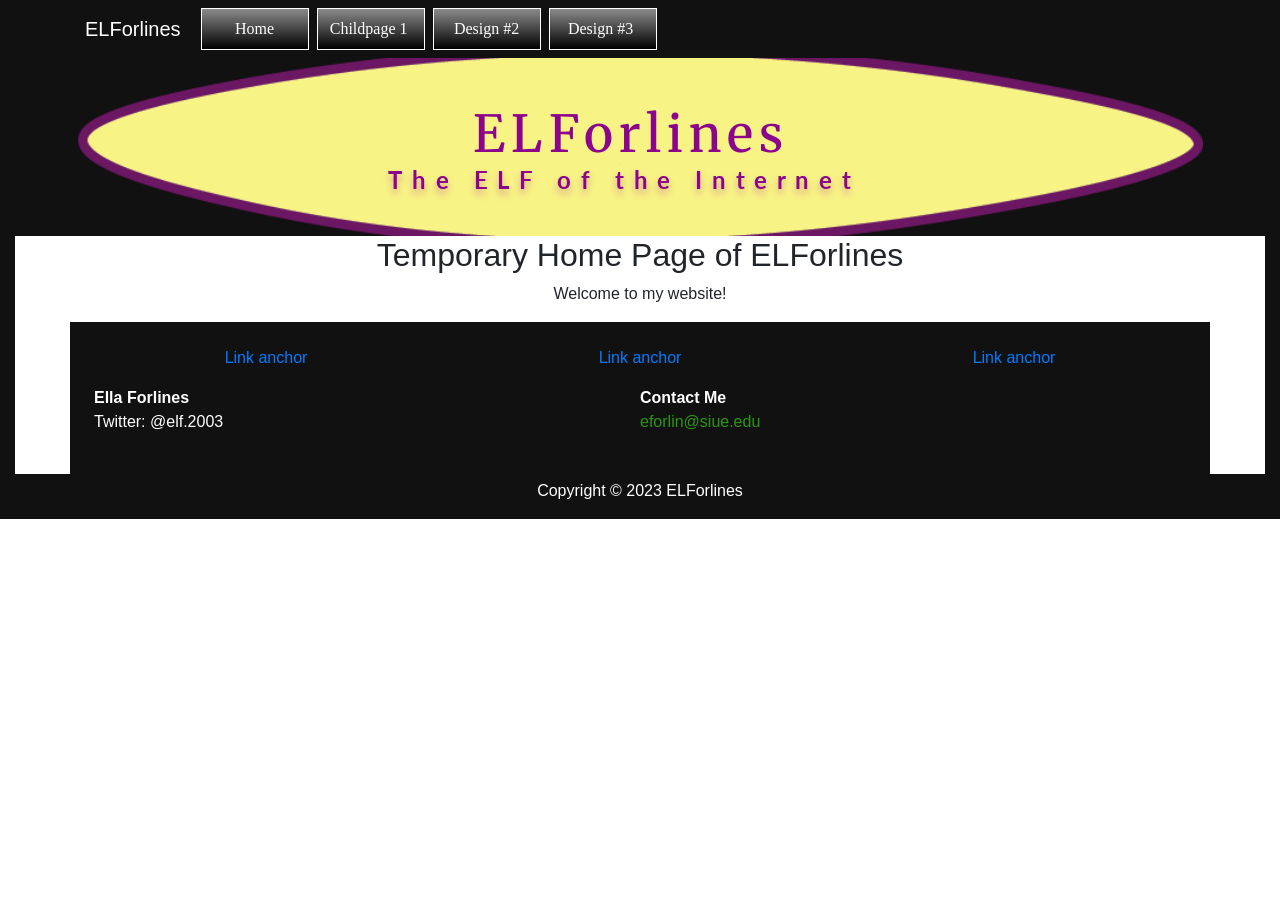
<file: Website/Index.html>
<!DOCTYPE html>
<html lang="en"><!-- InstanceBegin template="/Templates/My Layout (EXTRA VERSION).dwt" codeOutsideHTMLIsLocked="false" -->
  <head>
  <meta charset="UTF-8">
  <meta http-equiv="X-UA-Compatible" content="IE=edge">
  <meta name="viewport" content="width=device-width, initial-scale=1">
  <!-- InstanceBeginEditable name="doctitle" -->
    <meta name="description" content="This is my home and index page.">
<title>ELForlines-Index </title>
  <!-- InstanceEndEditable -->
  <!-- Bootstrap -->
  <link href="bootstrap-4.4.1.css" rel="stylesheet">
  <link href="favorite-styles.css" rel="stylesheet" type="text/css">
  <link href="https://fonts.googleapis.com/css2?family=Lato:wght@300;700&family=Merriweather:wght@400;900&display=swap" rel="stylesheet">
  <!-- InstanceParam name="MainCarousel" type="boolean" value="false" -->
  <!-- InstanceBeginEditable name="head" -->
  <!-- InstanceEndEditable -->
  <!-- InstanceParam name="Carousel 2" type="boolean" value="true" -->
  </head>
  <body>
  <nav class="navbar navbar-expand-md navbar-dark bg-dark">
    <div class="container"> <a class="navbar-brand" href="#">ELForlines</a>
      <button class="navbar-toggler" type="button" data-toggle="collapse" data-target="#navbarSupportedContent" aria-controls="navbarSupportedContent" aria-expanded="false" aria-label="Toggle navigation"> <span class="navbar-toggler-icon"></span> </button>
      <div class="collapse navbar-collapse" id="navbarSupportedContent">
        <ul class="navbar-nav mr-auto">
          <li class="nav-item"> <a class="nav-link" href="Index.html">Home <span class="sr-only">(current)</span></a> </li>
          <li class="nav-item"><a href="ELForlines%20Childpage.html" class="nav-link">Childpage 1&nbsp;</a></li>
          <li class="nav-item"><a href="Design2.html" class="nav-link">Design #2</a></li>
          <span class="nav-item"><a href="Design %233.html" class="nav-link">Design #3&nbsp;</a></span>
        </ul>
      </div>
    </div>
  </nav>
  <header class="row">
    <div class="col-md-12">
      <h2>ELForlines&nbsp;</h2>
      <p>The ELF of the Internet&nbsp;&nbsp;</p>
    </div>
  </header>
  
  <!-- InstanceBeginEditable name="EditRegion5" -->
  <div class="container"> </div>
  <!-- InstanceEndEditable --> <!-- InstanceBeginEditable name="Main Content" -->
    <div class="wrapper">
<div class="container">
    <h2 class="text-center">Temporary Home Page of ELForlines</h2>
        <div class="row">
          <div class="col-lg-12">
            <p class="text-center">Welcome to my website!</p>
          </div>
        </div>
      </div>
</div>
  <!-- InstanceEndEditable -->
<div class="container text-white bg-dark p-4">
  <div class="row">
        <div class="col-6 col-md-8 col-lg-12">
          <div class="row text-center">
            <div class="col-sm-6 col-md-4 col-lg-4 col-12">
              <ul class="list-unstyled">
                <li class="btn-link"> <a>Link anchor</a> </li>
              </ul>
            </div>
            <div class="col-sm-6 col-md-4 col-lg-4 col-12">
              <ul class="list-unstyled">
                <li class="btn-link"> <a>Link anchor</a> </li>
             
              </ul>
            </div>
            <div class="col-sm-6 col-md-4 col-lg-4 col-12">
              <ul class="list-unstyled">
                <li class="btn-link"> <a>Link anchor</a> </li>
 </ul>
            </div>
          </div>
        </div>
        <div class="col-md-4 col-lg-12 col-6 row">
          <address class="col-lg-6">
            <strong>Ella Forlines&nbsp;&nbsp;</strong><br>
          Twitter: @elf.2003 &nbsp;
          </address>
          <address class="col-lg-6">
            <strong>Contact Me&nbsp;</strong><br>
            <a href="mailto:#">eforlin@siue.edu&nbsp;</a>
          </address>
    </div>
  </div>
  </div>
    <footer class="text-center">
      <div class="container">
        <div class="row">
          <div class="col-12">
            <p>Copyright © 2023 ELForlines</p>
          </div>
        </div>
      </div>
    </footer>
    <!-- jQuery (necessary for Bootstrap's JavaScript plugins) -->
    <script src="js/jquery-3.4.1.min.js"></script>
    <!-- Include all compiled plugins (below), or include individual files as needed -->
    <script src="js/popper.min.js"></script>
    <script src="js/bootstrap-4.4.1.js"></script>
  </body>
<!-- InstanceEnd --></html>
</file>
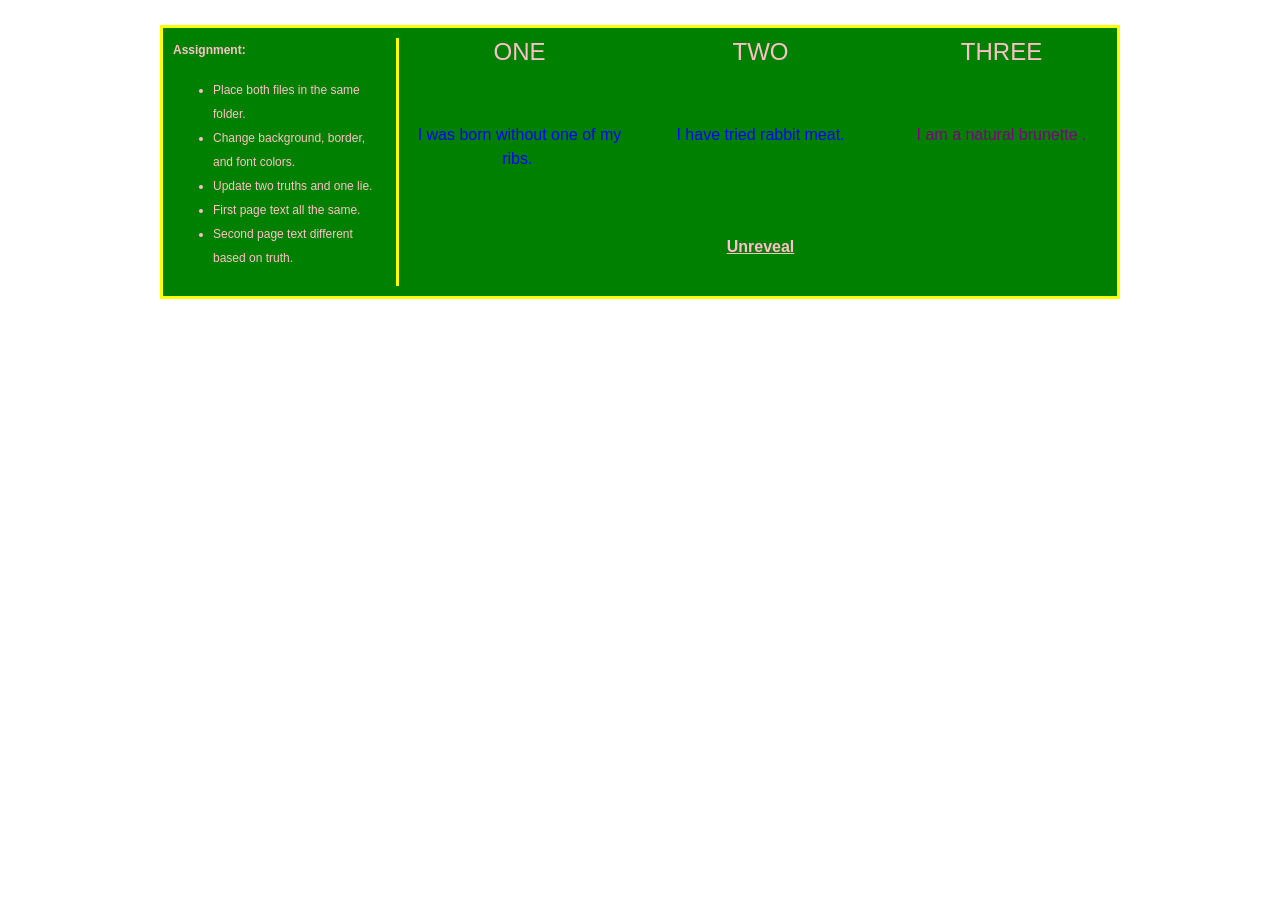
<file: lie.html>
<!DOCTYPE html>
<html lang="en">

<head>
	<title>One Lie</title>

	<link rel="stylesheet" href="https://cdn.jsdelivr.net/npm/bootstrap@4.3.1/dist/css/bootstrap.min.css">

	<style type="text/css">
		<!--
		.container {
			border: 3px solid yellow;
			margin: auto;
			width: 75%;
			padding: 10px;
			margin-top: 25px;
			line-height: 150%;
			background-color: green;
			color: pink;
			text-align: center;

		}
		
		.row {
			text-align: center;
		}
		
		.instructions {
			text-align: left;
			font-size: .75em;
			border-right: 3px solid yellow;
		}

		.statement p{
			font-style: italic;
			color: pink;

		}

		.truth {
			color: blue
			
		}

		.lie {
			color: purple
			
		}

		a:link, a:visited {
			color: pink;
			text-decoration: underline;
			font-weight: bolder;
		}

		a:hover {
			color: #0000ff;
			text-decoration: wavy underline;
			font-weight: bolder;
		}

		
		-->
	</style>
</head>

<body>
	<div class="container">
		<div class="row">
			<div class="col-md-3 instructions">
				<p><strong>Assignment:</strong></p>
				<ul>
					<li>Place both files in the same folder.</li>
					<li>Change background, border, and font colors.</li>
					<li>Update two truths and one lie.</li>
					<li>First page text all the same.</li>
					<li>Second page text different based on truth.</li>
				</ul>
			</div>
			<div class="col-md-9">
				<div class="row">
					<div class="col-md-4 statement">
						<h4>ONE</h4>
					</div>
					<div class="col-md-4 statement">
						<h4>TWO</h4>
					</div>
					<div class="col-md-4 statement">
						<h4>THREE</h4>
					</div>
				</div>
				<div class="row mt-5">
					<div class="col-md-4  truth">
						<p>I was born without one of my ribs.&nbsp;</p>
					</div>
					<div class="col-md-4  truth">
						<p>I have tried rabbit meat.</p>
					</div>
					<div class="col-md-4  lie">
						<p>I am a natural brunette .</p>
					</div>
				</div>
				<div class="row">
					<div class="col-md-12 mt-5">
						<p><a href="truths.html">Unreveal</a></p>
					</div>
				</div>
			</div>
		</div>
	</div>



	<script src="https://code.jquery.com/jquery-3.3.1.slim.min.js"></script>
	<script src="https://cdn.jsdelivr.net/npm/popper.js@1.14.7/dist/umd/popper.min.js"></script>
	<script src="https://cdn.jsdelivr.net/npm/bootstrap@4.3.1/dist/js/bootstrap.min.js"></script>

</body>

</html>
</file>
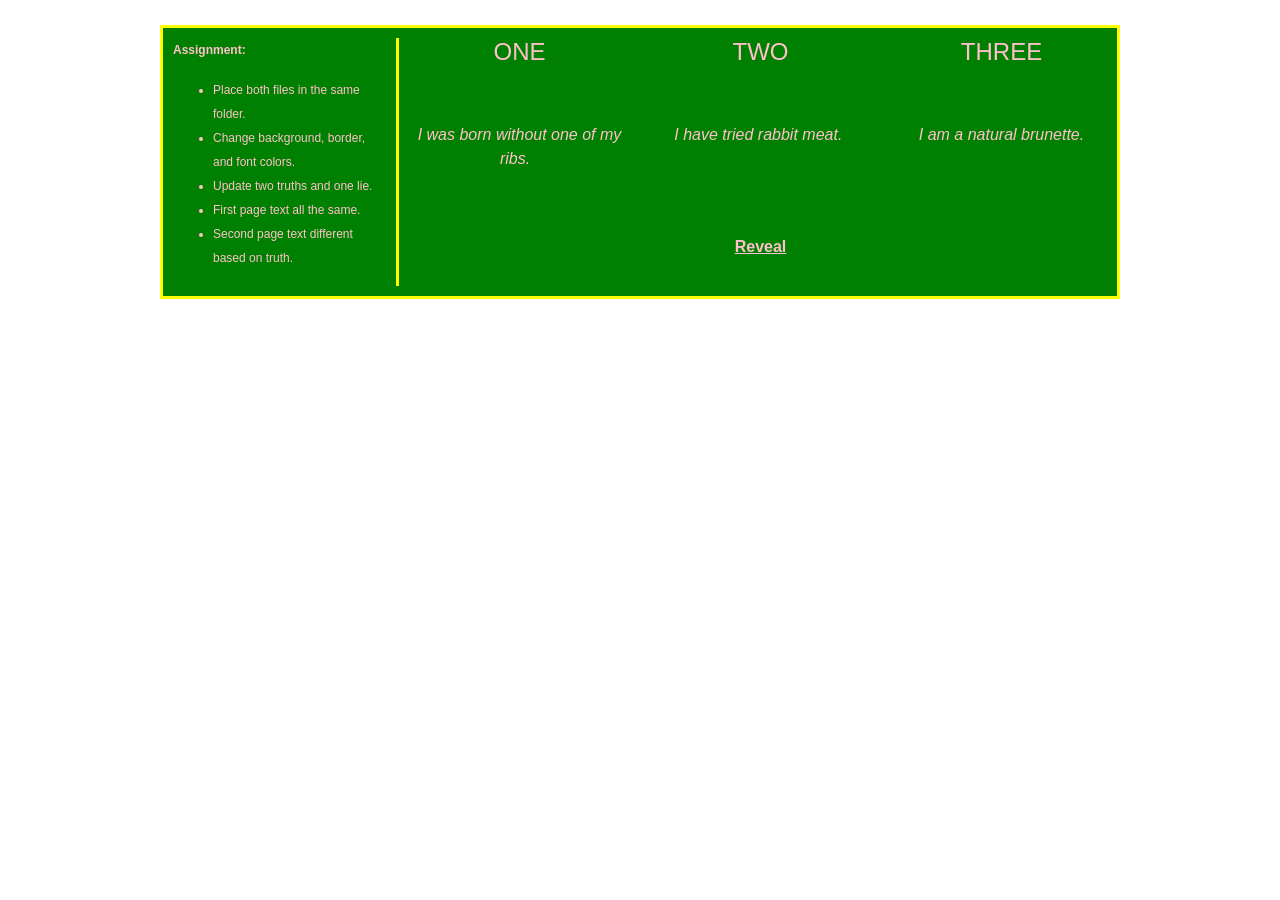
<file: truths.html>
<!DOCTYPE html>
<html lang="en">

<head>
	<title>Two Truths</title>

	<link rel="stylesheet" href="https://cdn.jsdelivr.net/npm/bootstrap@4.3.1/dist/css/bootstrap.min.css">

	<style type="text/css">
		<!--
		.container {
			border: 3px solid yellow;
			margin: auto;
			width: 75%;
			padding: 10px;
			margin-top: 25px;
			line-height: 150%;
			background-color: green;
			color: pink;
			text-align: center;

		}
		
		.row {
			text-align: center;
		}
		
		.instructions {
			text-align: left;
			font-size: .75em;
			border-right: 3px solid yellow;
		}

		.statement p {
	font-style: italic;
	color: pink;
		}

		.truth {
	color: blue
		}

		.lie {
	color: purple;			
		}

		a:link, a:visited {
			color: pink;
			text-decoration: underline;
			font-weight: bolder;
		}

		a:hover {
			color: #0000ff;
			text-decoration: wavy underline;
			font-weight: bolder;
		}
		-->
	</style>
</head>

<body>
	<div class="container">
		<div class="row">
			<div class="col-md-3 instructions">
				<p><strong>Assignment:</strong></p>
				<ul>
					<li>Place both files in the same folder.</li>
					<li>Change background, border, and font colors.</li>
					<li>Update two truths and one lie.</li>
					<li>First page text all the same.</li>
					<li>Second page text different based on truth.</li>
				</ul>
			</div>
			<div class="col-md-9">
				<div class="row">
					<div class="col-md-4 statement">
						<h4>ONE</h4>
					</div>
					<div class="col-md-4 statement">
						<h4>TWO</h4>
					</div>
					<div class="col-md-4 statement">
						<h4>THREE</h4>
					</div>
				</div>
				<div class="row mt-5">
					<div class="col-md-4  statement">
						<p>I was born without one of my ribs.&nbsp;&nbsp;</p>
					</div>
					<div class="col-md-4  statement">
						<p>I have tried rabbit meat.&nbsp;</p>
					</div>
					<div class="col-md-4  statement">
						<p>I am a natural brunette.</p>
					</div>
				</div>
				<div class="row">
					<div class="col-md-12 mt-5">
						<p><a href="lie.html">Reveal</a></p>
					</div>
				</div>
			</div>
		</div>
	</div>



	<script src="https://code.jquery.com/jquery-3.3.1.slim.min.js"></script>
	<script src="https://cdn.jsdelivr.net/npm/popper.js@1.14.7/dist/umd/popper.min.js"></script>
	<script src="https://cdn.jsdelivr.net/npm/bootstrap@4.3.1/dist/js/bootstrap.min.js"></script>

</body>

</html>
</file>
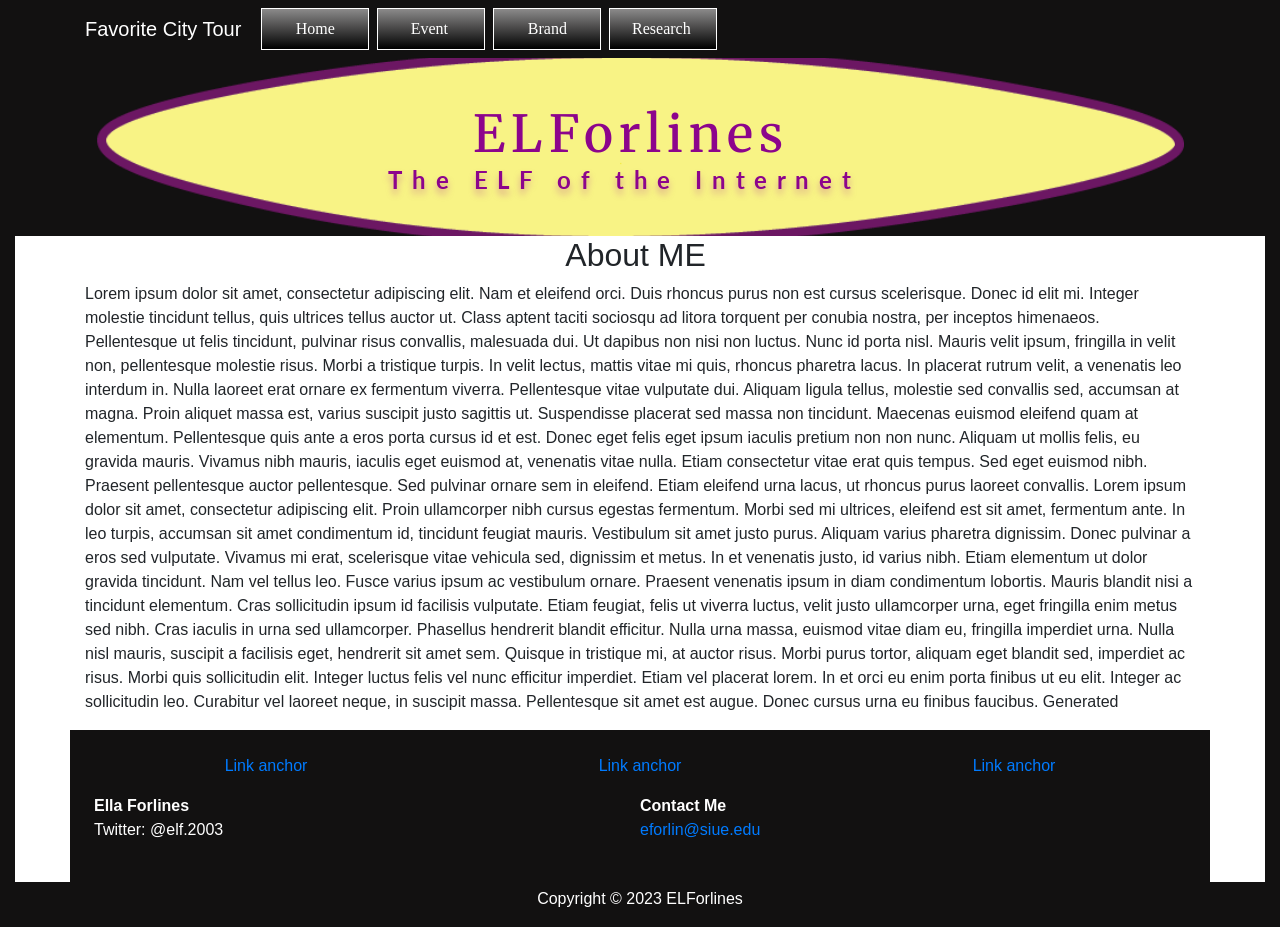
<file: Website 1/ELForlines Childpage.html>
<!DOCTYPE html>
<html lang="en"><!-- InstanceBegin template="/Templates/My Layout (EXTRA VERSION).dwt" codeOutsideHTMLIsLocked="false" -->
  <head>
  <meta charset="UTF-8">
  <meta http-equiv="X-UA-Compatible" content="IE=edge">
  <meta name="viewport" content="width=device-width, initial-scale=1">
  <!-- InstanceBeginEditable name="doctitle" -->
  <title>ELForlines </title>
	  <meta name="description" content="This is my placeholder description, change for each page">
  <!-- InstanceEndEditable -->
  <!-- Bootstrap -->
  <link href="bootstrap-4.4.1.css" rel="stylesheet">
  <link href="favorite-styles.css" rel="stylesheet" type="text/css">
  <link href="https://fonts.googleapis.com/css2?family=Lato:wght@300;700&family=Merriweather:wght@400;900&display=swap" rel="stylesheet">
  <!-- InstanceParam name="MainCarousel" type="boolean" value="false" -->
  <!-- InstanceBeginEditable name="head" -->
  <!-- InstanceEndEditable -->
  <!-- InstanceParam name="Carousel 2" type="boolean" value="true" -->
  </head>
  <body>
  <nav class="navbar navbar-expand-md navbar-dark bg-dark">
    <div class="container"> <a class="navbar-brand" href="#">Favorite City Tour</a>
      <button class="navbar-toggler" type="button" data-toggle="collapse" data-target="#navbarSupportedContent" aria-controls="navbarSupportedContent" aria-expanded="false" aria-label="Toggle navigation"> <span class="navbar-toggler-icon"></span> </button>
      <div class="collapse navbar-collapse" id="navbarSupportedContent">
        <ul class="navbar-nav mr-auto">
          <li class="nav-item"> <a class="nav-link" href="#">Home <span class="sr-only">(current)</span></a> </li>
          <li class="nav-item"><a href="#" class="nav-link">Event&nbsp;</a></li>
          <li class="nav-item"><a href="#" class="nav-link">Brand</a></li>
          <span class="nav-item"><a href="#" class="nav-link">Research&nbsp;</a></span>
        </ul>
      </div>
    </div>
  </nav>
  <header class="row">
    <div class="col-md-12">
      <h2>ELForlines&nbsp;</h2>
      <p>The ELF of the Internet&nbsp;&nbsp;</p>
    </div>
  </header>
  
  <!-- InstanceBeginEditable name="EditRegion5" -->
  <div class="container"> </div>
  <!-- InstanceEndEditable --> <!-- InstanceBeginEditable name="Main Content" -->
    <div class="wrapper">
      <div class="container">
        <h2 class="text-center">About ME&nbsp;</h2>
        <div class="row">
          <div class="col-lg-12">
            <p>Lorem ipsum dolor sit amet, consectetur adipiscing elit. Nam et eleifend orci. Duis rhoncus purus non est cursus scelerisque. Donec id elit mi. Integer molestie tincidunt tellus, quis ultrices tellus auctor ut. Class aptent taciti sociosqu ad litora torquent per conubia nostra, per inceptos himenaeos. Pellentesque ut felis tincidunt, pulvinar risus convallis, malesuada dui. Ut dapibus non nisi non luctus. Nunc id porta nisl. Mauris velit ipsum, fringilla in velit non, pellentesque molestie risus. Morbi a tristique turpis. In velit lectus, mattis vitae mi quis, rhoncus pharetra lacus. In placerat rutrum velit, a venenatis leo interdum in. Nulla laoreet erat ornare ex fermentum viverra. Pellentesque vitae vulputate dui. Aliquam ligula tellus, molestie sed convallis sed, accumsan at magna. Proin aliquet massa est, varius suscipit justo sagittis ut. Suspendisse placerat sed massa non tincidunt. Maecenas euismod eleifend quam at elementum. Pellentesque quis ante a eros porta cursus id et est. Donec eget felis eget ipsum iaculis pretium non non nunc. Aliquam ut mollis felis, eu gravida mauris. Vivamus nibh mauris, iaculis eget euismod at, venenatis vitae nulla. Etiam consectetur vitae erat quis tempus. Sed eget euismod nibh. Praesent pellentesque auctor pellentesque. Sed pulvinar ornare sem in eleifend. Etiam eleifend urna lacus, ut rhoncus purus laoreet convallis. Lorem ipsum dolor sit amet, consectetur adipiscing elit. Proin ullamcorper nibh cursus egestas fermentum. Morbi sed mi ultrices, eleifend est sit amet, fermentum ante. In leo turpis, accumsan sit amet condimentum id, tincidunt feugiat mauris. Vestibulum sit amet justo purus. Aliquam varius pharetra dignissim. Donec pulvinar a eros sed vulputate. Vivamus mi erat, scelerisque vitae vehicula sed, dignissim et metus. In et venenatis justo, id varius nibh. Etiam elementum ut dolor gravida tincidunt. Nam vel tellus leo. Fusce varius ipsum ac vestibulum ornare. Praesent venenatis ipsum in diam condimentum lobortis. Mauris blandit nisi a tincidunt elementum. Cras sollicitudin ipsum id facilisis vulputate. Etiam feugiat, felis ut viverra luctus, velit justo ullamcorper urna, eget fringilla enim metus sed nibh. Cras iaculis in urna sed ullamcorper. Phasellus hendrerit blandit efficitur. Nulla urna massa, euismod vitae diam eu, fringilla imperdiet urna. Nulla nisl mauris, suscipit a facilisis eget, hendrerit sit amet sem. Quisque in tristique mi, at auctor risus. Morbi purus tortor, aliquam eget blandit sed, imperdiet ac risus. Morbi quis sollicitudin elit. Integer luctus felis vel nunc efficitur imperdiet. Etiam vel placerat lorem. In et orci eu enim porta finibus ut eu elit. Integer ac sollicitudin leo. Curabitur vel laoreet neque, in suscipit massa. Pellentesque sit amet est augue. Donec cursus urna eu finibus faucibus. Generated</p>
          </div>
        </div>
      </div>
</div>
  <!-- InstanceEndEditable -->
<div class="container text-white bg-dark p-4">
  <div class="row">
        <div class="col-6 col-md-8 col-lg-12">
          <div class="row text-center">
            <div class="col-sm-6 col-md-4 col-lg-4 col-12">
              <ul class="list-unstyled">
                <li class="btn-link"> <a>Link anchor</a> </li>
              </ul>
            </div>
            <div class="col-sm-6 col-md-4 col-lg-4 col-12">
              <ul class="list-unstyled">
                <li class="btn-link"> <a>Link anchor</a> </li>
             
              </ul>
            </div>
            <div class="col-sm-6 col-md-4 col-lg-4 col-12">
              <ul class="list-unstyled">
                <li class="btn-link"> <a>Link anchor</a> </li>
 </ul>
            </div>
          </div>
        </div>
        <div class="col-md-4 col-lg-12 col-6 row">
          <address class="col-lg-6">
            <strong>Ella Forlines&nbsp;&nbsp;</strong><br>
          Twitter: @elf.2003 &nbsp;
          </address>
          <address class="col-lg-6">
            <strong>Contact Me&nbsp;</strong><br>
            <a href="mailto:#">eforlin@siue.edu&nbsp;</a>
          </address>
    </div>
  </div>
  </div>
    <footer class="text-center">
      <div class="container">
        <div class="row">
          <div class="col-12">
            <p>Copyright © 2023 ELForlines</p>
          </div>
        </div>
      </div>
    </footer>
    <!-- jQuery (necessary for Bootstrap's JavaScript plugins) -->
    <script src="js/jquery-3.4.1.min.js"></script>
    <!-- Include all compiled plugins (below), or include individual files as needed -->
    <script src="js/popper.min.js"></script>
    <script src="js/bootstrap-4.4.1.js"></script>
  </body>
<!-- InstanceEnd --></html>
</file>
<file: Website/favorite-styles.css>
@charset "UTF-8";
.bg-dark {
	background-color: #121111
!important;
}
.navbar-dark .navbar-nav .nav-link {
	color: #FFFFFF;
	font-family: Source Sans Pro;
}
.navbar-nav .nav-item {
	border: 1px solid #FFFFFF;
	width: 108px;
	background-image: -webkit-linear-gradient(270deg,rgba(139,138,138,1.00) 0.13%,rgba(0,0,0,1.00) 100%);
	background-image: -moz-linear-gradient(270deg,rgba(139,138,138,1.00) 0.13%,rgba(0,0,0,1.00) 100%);
	background-image: -o-linear-gradient(270deg,rgba(139,138,138,1.00) 0.13%,rgba(0,0,0,1.00) 100%);
	background-image: linear-gradient(180deg,rgba(139,138,138,1.00) 0.13%,rgba(0,0,0,1.00) 100%);
	margin-top: 0px;
	margin-left: 4px;
	margin-right: 4px;
	margin-bottom: 0px;
	text-align: center;
}
header h2 {
	font-family: Merriweather;
	color: #8C048C;
	font-size: 51px;
	text-shadow: 0px 8px 12px rgba(156,8,156,0.00);
	text-align: center;
	margin-top: 1em;
	letter-spacing: 0.12em;
	line-height: 1em;
}
header p {
	font-family: Lato;
	color: #8C048C;
	font-style: normal;
	font-weight: 700;
	font-size: 150%;
	line-height: 1em;
	text-shadow: 0px 5px 7px rgba(156,8,156,0.36);
	letter-spacing: 0.4em;
	text-align: center;
}
.nav.container {
	padding-bottom: 10px;
	border-bottom: 2px solid #121111;
}
body {
	border-left: 15px solid #121111;
	border-right: 15px solid #121111;
}
footer {
	padding-bottom: 0px;
	padding-top: 5px;
	color: #FFFFFF;
	background-color: #121111;
}
header {
	background-color: #121111;
	background-image: url(Logo%202.png);
	height: 178px;
	background-position: center center;
	background-repeat: no-repeat;
	background-size: 88% auto;
}
tbody tr td {
}
table {
	font-size: 85%;
	width: 98%;
	margin-bottom: 2em;
	border-bottom: 4px solid #299810;
	border-collapse: collapse;
}
td, th {
	padding: 3px;
	text-align: center;
	border-top: 2px solid #299810;
}
th {
	color: #000000;
	text-align: left;
	border-bottom: 5px solid #36C915;
	background-color: #299810;
}
.aa-artists {
	width: 18%;
}
.aa-location {
	width: 40%;
}
.aa-date {
	width: 18%;
}
.aa-rating {
	width: 20%;
	color: #DE9523;
}
table caption {
	margin-top: 18px;
	padding-bottom: 5px;
	color: #299810;
	font-size: 208%;
	font-weight: bold;
	line-height: 1.2em;
	text-align: center;
	caption-side: top;
}
blockquote cite {
	text-align: right;
	display: block;
	font-style: normal;
}
#contactme {
}
a {
	color: #299810;
}
a:hover {
	color: #000000;
	text-decoration: underline;
}
a:link a:visited {
	color: #B2B2B2;
}
</file>
<file: Website 1/favorite-styles.css>
@charset "UTF-8";
.bg-dark {
	background-color: #121111
!important;
}
.navbar-dark .navbar-nav .nav-link {
	color: #FFFFFF;
	font-family: Source Sans Pro;
}
.navbar-nav .nav-item {
	border: 1px solid #FFFFFF;
	width: 108px;
	background-image: -webkit-linear-gradient(270deg,rgba(139,138,138,1.00) 0.13%,rgba(0,0,0,1.00) 100%);
	background-image: -moz-linear-gradient(270deg,rgba(139,138,138,1.00) 0.13%,rgba(0,0,0,1.00) 100%);
	background-image: -o-linear-gradient(270deg,rgba(139,138,138,1.00) 0.13%,rgba(0,0,0,1.00) 100%);
	background-image: linear-gradient(180deg,rgba(139,138,138,1.00) 0.13%,rgba(0,0,0,1.00) 100%);
	margin-top: 0px;
	margin-left: 4px;
	margin-right: 4px;
	margin-bottom: 0px;
	text-align: center;
}
header h2 {
	font-family: Merriweather;
	color: #8C048C;
	font-size: 51px;
	text-shadow: 0px 8px 12px rgba(156,8,156,0.00);
	text-align: center;
	margin-top: 1em;
	letter-spacing: 0.12em;
	line-height: 1em;
}
header p {
	font-family: Lato;
	color: #8C048C;
	font-style: normal;
	font-weight: 700;
	font-size: 150%;
	line-height: 1em;
	text-shadow: 0px 5px 7px rgba(156,8,156,0.36);
	letter-spacing: 0.4em;
	text-align: center;
}
.nav.container {
	padding-bottom: 10px;
	border-bottom: 2px solid #121111;
}
body {
	border-left: 15px solid #121111;
	border-right: 15px solid #121111;
}
footer {
	padding-bottom: 0px;
	padding-top: 5px;
	color: #FFFFFF;
	background-color: #121111;
}
header {
	background-color: #121111;
	background-image: url(Logo%202.png);
	height: 178px;
	background-position: center center;
	background-repeat: no-repeat;
	background-size: 85% auto;
}
</file>
